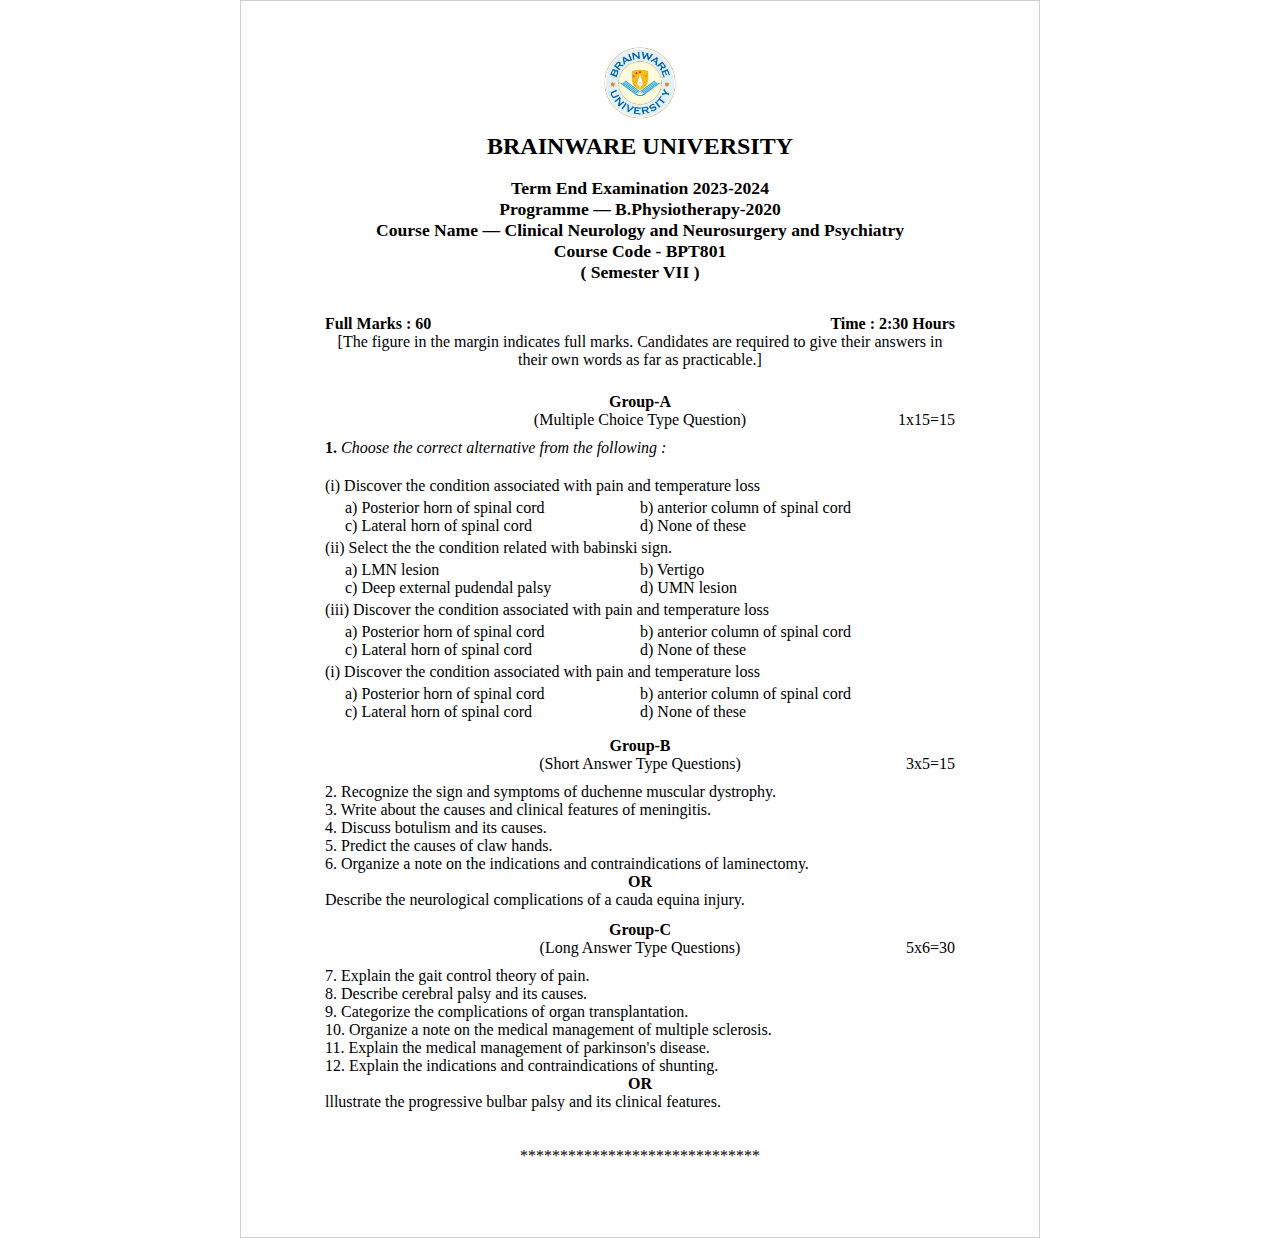
<file: LAB-01/index.html>
<!DOCTYPE html>
<html lang="en">
  <head>
    <meta charset="UTF-8" />
    <meta name="viewport" content="width=device-width, initial-scale=1.0" />
    <link rel="stylesheet" href="style.css" />
    <title>Brainware University Question Paper</title>
  </head>
  <body>
    <section class="paper">
      <section class="heading">
        <div class="logo">
          <img src="logo.jpg" alt="logo" height="100" />
        </div>
        <div class="title">
          <h2>BRAINWARE UNIVERSITY</h2>
          <br />
          <p>
            Term End Examination 2023-2024<br />
            Programme — B.Physiotherapy-2020<br />
            Course Name — Clinical Neurology and Neurosurgery and Psychiatry<br />
            Course Code - BPT801<br />
            ( Semester VII )
          </p>
        </div>
        <div class="instruction">
          <div class="line-1">
            <span>Full Marks : 60</span>
            <span>Time : 2:30 Hours</span>
          </div>
          <div class="line-2">
            [The figure in the margin indicates full marks. Candidates are
            required to give their answers in their own words as far as
            practicable.]
          </div>
        </div>
      </section>
      <section class="group group-a">
        <div class="group-name">Group-A</div>
        <div class="group-desc">
          <div>(Multiple Choice Type Question)</div>
          <div class="marks">1x15=15</div>
        </div>

        <div class="question">
          <b>1.</b>
          <i>Choose the correct alternative from the following :</i>
        </div>

        <div class="mcq">
          (i) Discover the condition associated with pain and temperature
          loss<br />
          <div class="options">
            <div>a) Posterior horn of spinal cord</div>
            <div>b) anterior column of spinal cord</div>
            <div>c) Lateral horn of spinal cord</div>
            <div>d) None of these</div>
          </div>
        </div>
        <div class="mcq">
          (ii) Select the the condition related with babinski sign.
          <div class="options">
            <div>a) LMN lesion</div>
            <div>b) Vertigo</div>
            <div>c) Deep external pudendal palsy</div>
            <div>d) UMN lesion</div>
          </div>
        </div>
        <div class="mcq">
          (iii) Discover the condition associated with pain and temperature
          loss<br />
          <div class="options">
            <div>a) Posterior horn of spinal cord</div>
            <div>b) anterior column of spinal cord</div>
            <div>c) Lateral horn of spinal cord</div>
            <div>d) None of these</div>
          </div>
        </div>
        <div class="mcq">
          (i) Discover the condition associated with pain and temperature
          loss<br />
          <div class="options">
            <div>a) Posterior horn of spinal cord</div>
            <div>b) anterior column of spinal cord</div>
            <div>c) Lateral horn of spinal cord</div>
            <div>d) None of these</div>
          </div>
        </div>
      </section>
      <section class="group group-b">
        <div class="group-name">Group-B</div>
        <div class="group-desc">
          <div>(Short Answer Type Questions)</div>
          <div class="marks">3x5=15</div>
        </div>

          2. Recognize the sign and symptoms of duchenne muscular dystrophy.<br>
          3. Write about the causes and clinical features of meningitis.<br> 
          4. Discuss botulism and its causes. <br>
          5. Predict the causes of claw hands. <br>
          6. Organize a note on the indications and contraindications of laminectomy.<br> 
          <div class="or">OR</div>
          Describe the neurological complications of a cauda equina injury.<br>
        
      </section>

      <section class="group group-c">
        <div class="group-name">Group-C</div>
        <div class="group-desc">
          <div>(Long Answer Type Questions)</div>
          <div class="marks">5x6=30</div>
        </div>
        7. Explain the gait control theory of pain.<br> 
        8. Describe cerebral palsy and its causes. <br>
        9. Categorize the complications of organ transplantation.<br> 
        10. Organize a note on the medical management of multiple sclerosis. <br>
        11. Explain the medical management of parkinson's disease. <br>
        12. Explain the indications and contraindications of shunting.<br>
        <div class="or">OR</div>
        lllustrate the progressive bulbar palsy and its clinical features.
      </section>

      <section class="end-star">
        ******************************
      </section>
    </section>
  </body>
</html>


<!-- 

(iii) Identify the thickest nerve of the body. a) Sciatic b) Pudendal c)
        Superior gluteal d) Nerve to quadratus femoris (iv) Name the nerve
        supply of medial rectus muscle a)CN I . beNn c)CN Il d) None of these
        (v) Identify the type of nerve lesion in Saturday night palsy a)
        Axonotmesis b) Traction injury c) Neurotmosis d) Neuropraxia (vi) Name
        the branch of Supra orbital artery. a) Maxillary b) External carotid c)
        Opthalmic d) Internal caritid (vii) Select the nerve root value for knee
        jerk. a)l1, L2 b) L2,13, L4 c) L4, L5 d) L5, 51 (viii) Name the relation
        of Hippocampal amygdala. a) Memory for recent events b) Movements c)
        Emotional behaviour d) None of these (ix) Name the anterior limit of
        forebrain. Page 1 of 2 19- 49 a) Srtia medullaris b) Stria terminalis c)
        Lamina terminalis d) Stria medullaris thalami (x) Name the 8th cranial
        nerve. a) Olfactory b) Optic ¢) Vestibulo-cochlear d) Facial (xi)
        Discover the condition where CSF will leak from nose a) UMN lesion b)
        Lmn lesion c) Rhinorrhoea d) Otorrhoea (xii) Select the 5th cranial
        nerve. a) Trigeminal b) Vagus c) Olfactory d) Optic (xiii) Name the
        cranial nerve responsible for tounge movement. a)CN VI b) CN XI c) CNXIl
        d) CN X (xiv) Choose the inner layer of dura matter. a) Endosteal layer
        b) Meningeal layer c) Falx cerebri d) Falx cerebelli (xv) Discover the
        location of sublingual salivary gland. a) Above the tounge b) Below the
        tounge c) Near the soft palate d) Superior to voice box



-->
</file>
<file: LAB-01/style.css>
*{
    margin: 0;
    padding: 0;
    box-sizing: border-box;
    font-family: 'calibri';
}
body{
    display: flex;
    justify-content: center;
}

.paper{
    max-width: 800px;
    display: flex;
    flex-direction: column;
    justify-content: center;
    padding: 32px 84px;
    border: 1px solid rgb(207, 207, 207);
}
.logo{
    display: flex;
    align-items: center;
    justify-content: center;
}
.title{
    text-align: center;
    margin-bottom: 32px;
}
.title p{
    font-weight: bold;
    font-size: 1.1rem;
}
.instruction .line-1{
    display: flex;
    font-weight: bold;
    justify-content: space-between;
}
.instruction .line-2{
    text-align: center;
    padding: 0 8px;
}
.instruction{
    margin-bottom: 24px;
}

.group{
    margin-bottom: 12px;
}

.group-name{
    font-weight: bold;
    text-align: center;
}
.group-desc{
    position: relative;
    text-align: center;
    justify-content: space-between;
    margin-bottom: 10px;
}
.group-desc .marks{
    position: absolute;
    right: 0;
    top: 0;
}

.question{
    margin-bottom: 20px;
}

.options{
    padding: 4px 20px;
}
.mcq .options{
    display: grid;
    grid-template-columns: 50% 50%;
}
.or{
    text-align: center;
    font-weight: bold;
}

.end-star{
    text-align: center;
    margin-top: 24px;
    margin-bottom: 40px;
}
</file>
